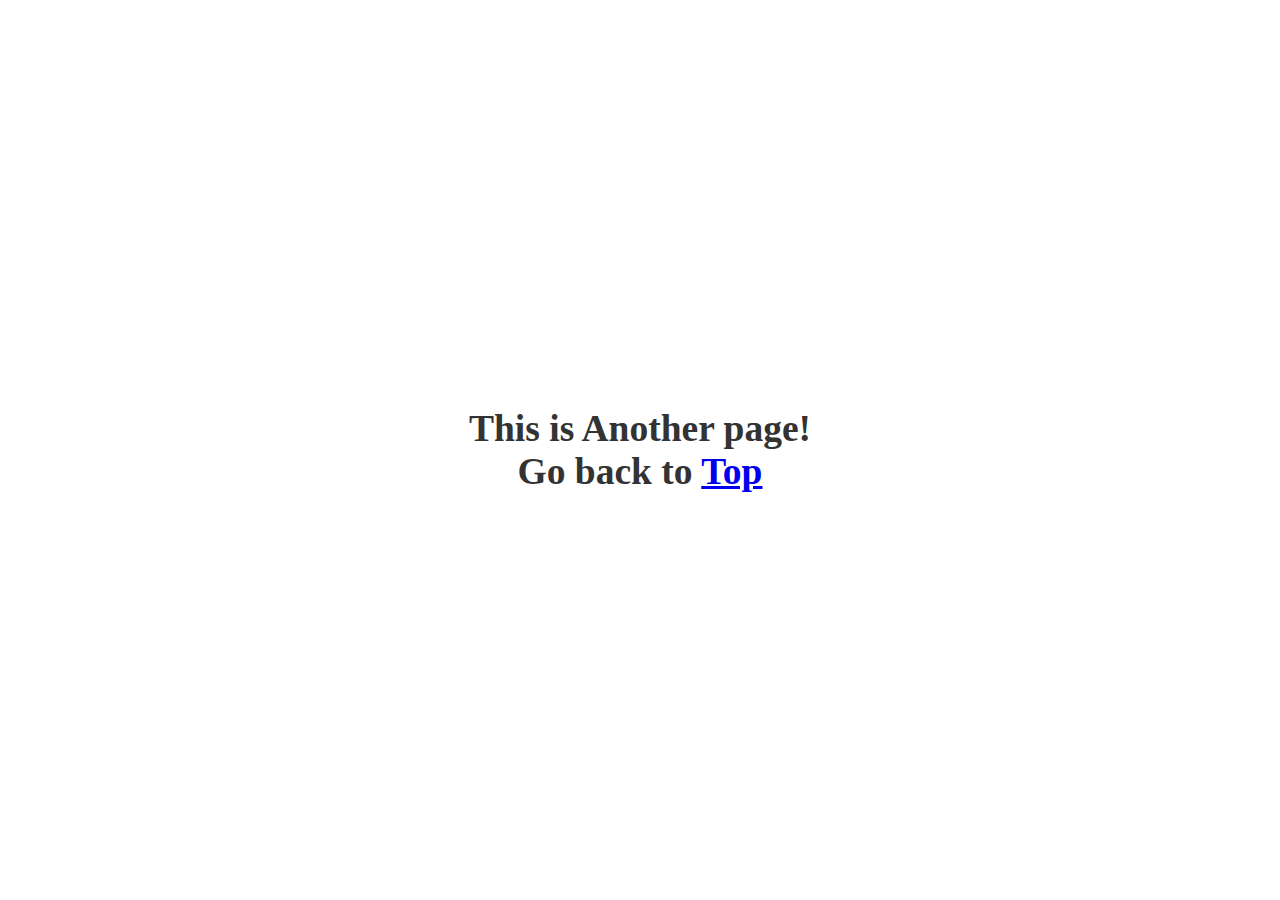
<file: another.html>
<!DOCTYPE html>
<html>
<head>
    <meta charset="UTF-8">
    <link rel="stylesheet" href="style.css"> 
    <title>GitHub WebApp Tester</title>
</head>
<body>
  <h1>This is Another page!<br>Go back to <a href="index.html">Top</a></h1>
</body>
</html>
</file>
<file: style.css>
body {
  position: relative;
  height: 100vh;
  margin: 0;
}

h1{
  font-size: 37.5px;
  color: #333333;
  margin: 0;
  width: 100%;
  text-align: center;
  position: absolute;
  top: 50%;
  left: 50%;
  transform: translate(-50%, -50%);
}
</file>
